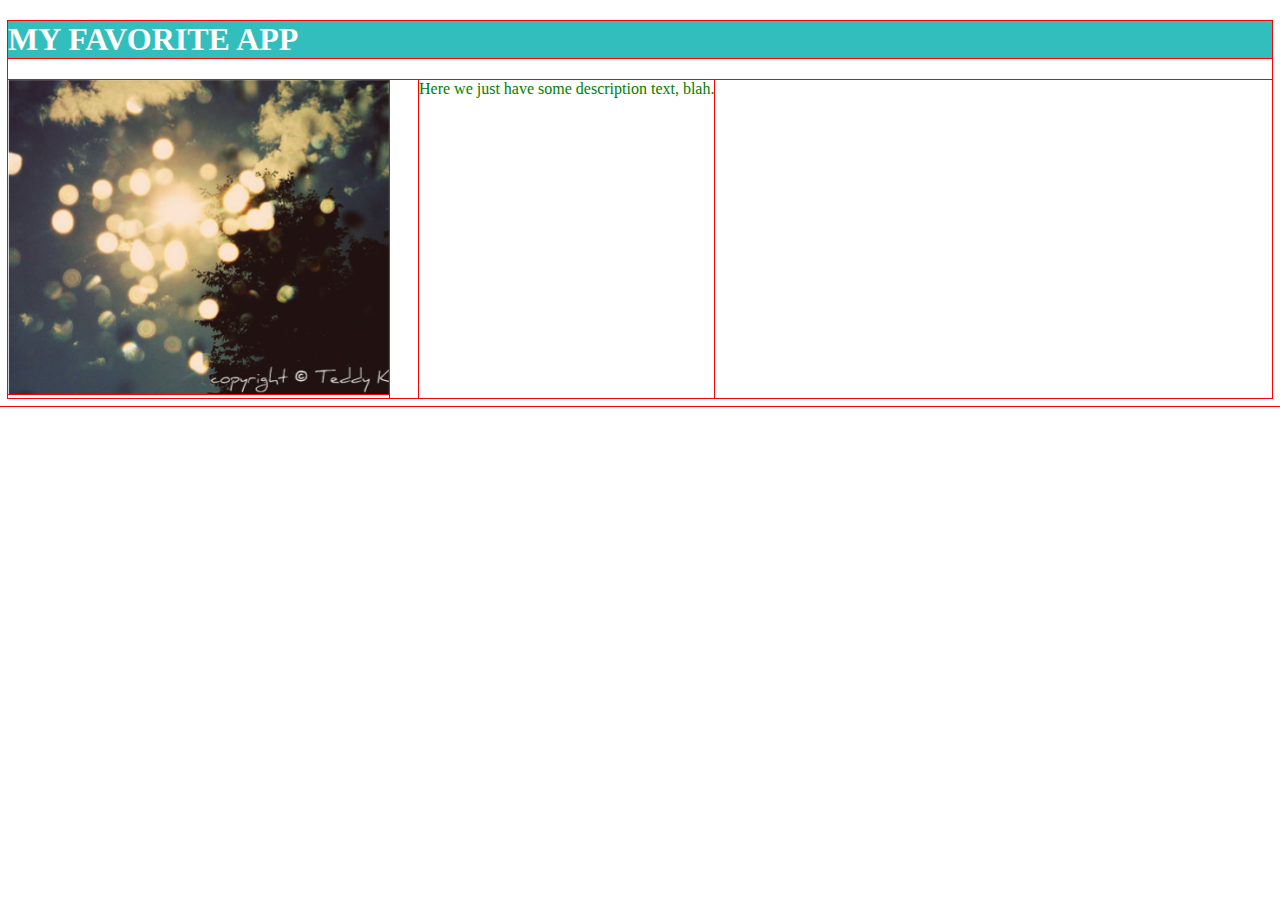
<file: portfolio/toplist/index.html>
<!DOCTYPE html>
<html>
<head>
  <link rel="stylesheet" href="style.css">
  <title>Required Title Element is tab name</title>
</head>
<body>
  <h1 class="title">MY FAVORITE APP</h1>
  <div class="app">
    <div class="screenshot"><img src="images/app.png" alt="This is a screenshot"></div>
    <div class="description">Here we just have some description text, blah.</div>
  </div>
</body>
</html>
</file>
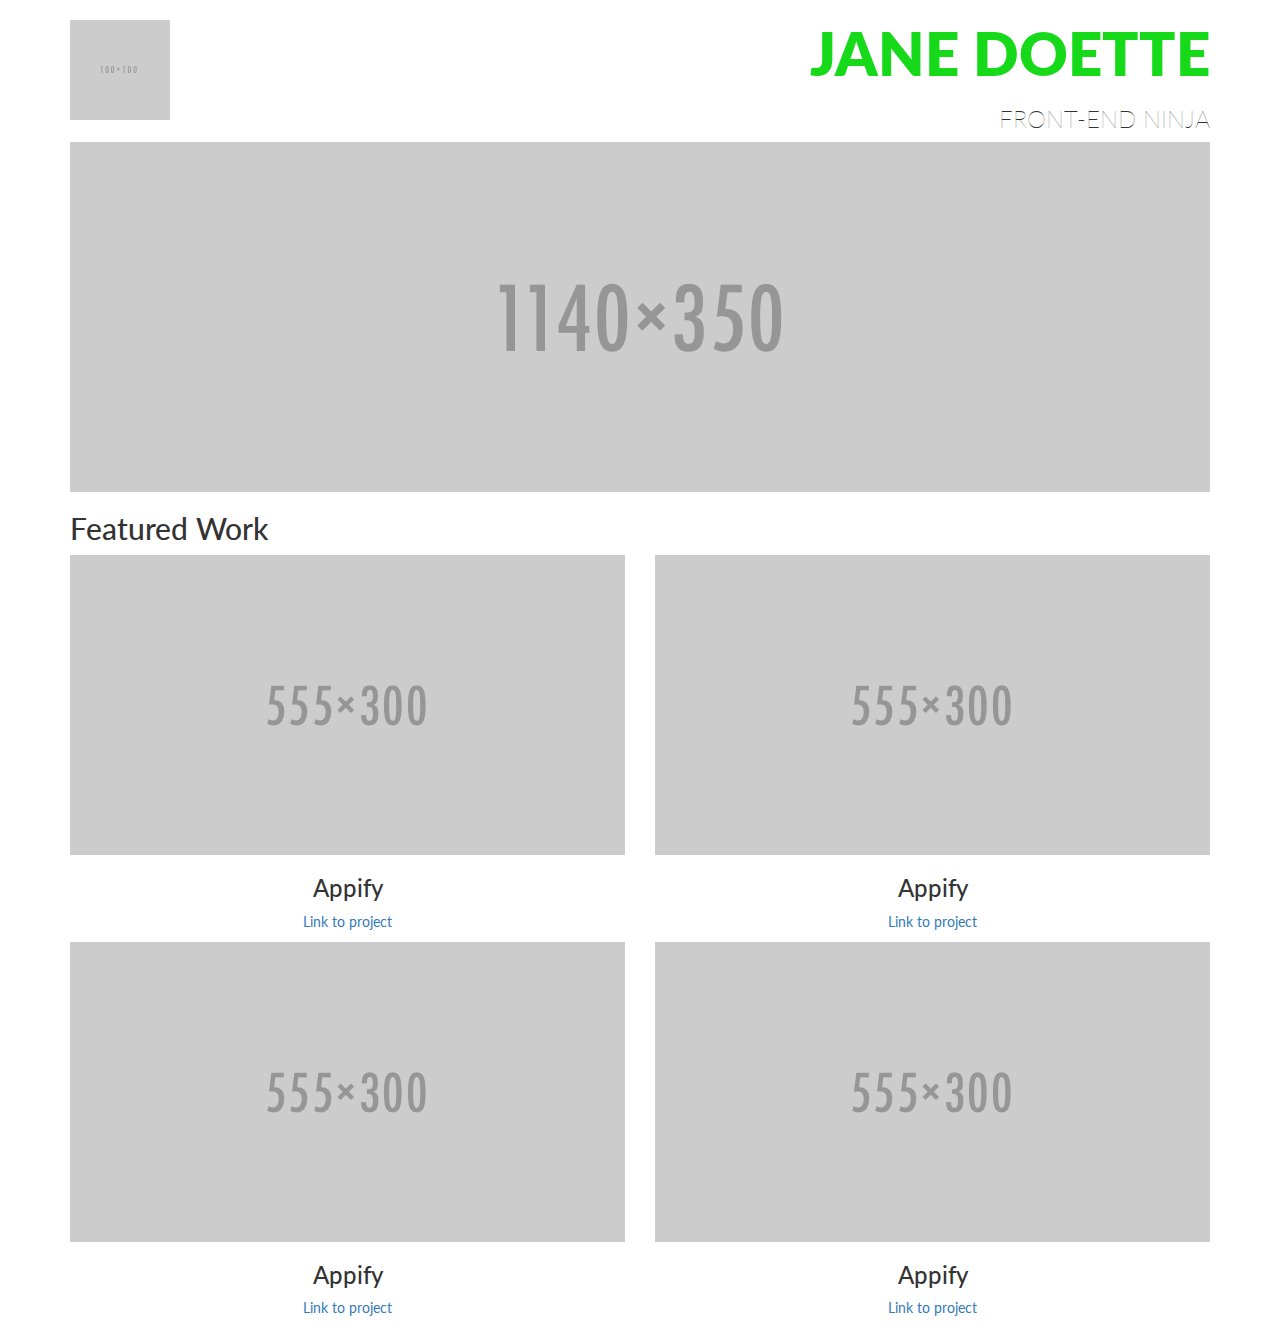
<file: portfolio/bootstrap/bootstrap-prestructure.htm>
<!DOCTYPE html>
<!-- saved from url=(0097)https://storage.googleapis.com/supplemental_media/udacityu/2730818600/bootstrap-prestructure.html -->
<html>
  <head>
    <meta charset="utf-8">
    <meta http-equiv="Content-Type" content="text/html; charset=windows-1252">
    <title>Portfolio</title>
    <link href="https://fonts.googleapis.com/css?family=Lato:thin,regular,bold" rel="stylesheet">
    <link rel="stylesheet" href="css/bootstrap.min.css">
    <link rel="stylesheet" href="css/style.css">
  </head>
  <body>
    <div class="container">
      <div class="row">
        <div class="col-md-6">
          <img class="title-logo" src="./bootstrap-prestructure_files/100x100">
        </div>
        <div class="col-md-6 text-right text-uppercase">
          <h1 class="text-colorful text-bold title-super">Jane Doette</h1>
          <h3 class="text-thin">Front-end Ninja</h3>
        </div>
      </div>
      <div class="row">
        <div class="col-md-12">
          <img src="./bootstrap-prestructure_files/1140x350" class="img-responsive" alt="Responsive image">
        </div>
      </div>
      <div class="row">
        <div class="col-md-12">
          <h2>Featured Work</h2>
        </div>
      </div>
      <div class="row text-center">
        <div class="col-md-6">
          <img src="./bootstrap-prestructure_files/555x300" class="img-responsive" alt="Responsive image">
          <h3>Appify</h3>
          <p><a href="http://github.com/">Link to project</a></p>
        </div>
        <div class="col-md-6">
          <img src="./bootstrap-prestructure_files/555x300" class="img-responsive" alt="Responsive image">
          <h3>Appify</h3>
          <p><a href="http://github.com/">Link to project</a></p>
        </div>
      </div>
      <div class="row text-center">
        <div class="col-md-6">
          <img src="./bootstrap-prestructure_files/555x300" class="img-responsive" alt="Responsive image">
          <h3>Appify</h3>
          <p><a href="http://github.com/">Link to project</a></p>
        </div>
        <div class="col-md-6">
          <img src="./bootstrap-prestructure_files/555x300" class="img-responsive" alt="Responsive image">
          <h3>Appify</h3>
          <p><a href="http://github.com/">Link to project</a></p>
        </div>
      </div>
    </div>
  </body>
</html>
</file>
<file: portfolio/toplist/style.css>
.description {
  color: green;
  max-width: 705px;
}

.screenshot {
  max-width: 460px;
  margin-right: 30px;
}

.app {
  display: flex;
}

.title {
  background-color: #33BEBE;
  color: white;
}

* {
  outline: 1px solid red !important;
}

* {
  -webkit-box-sizing: border-box;
  -moz-box-sizing: border-box;
  -ms-box-sizing: border-box;
  box-sizing: border-box;
}
</file>
<file: portfolio/bootstrap/css/style.css>
body {
  font-family: 'Lato', sans-serif;
  font-weight: 400;
}

.text-colorful {
  color: #16da19;
}

.text-thin {
  font-weight: 100;
}

.text-bold {
  font-weight: 800;
}

.title-super {
  font-size: 60px;
}

.title-logo {
  margin-top: 20px;
}
</file>
